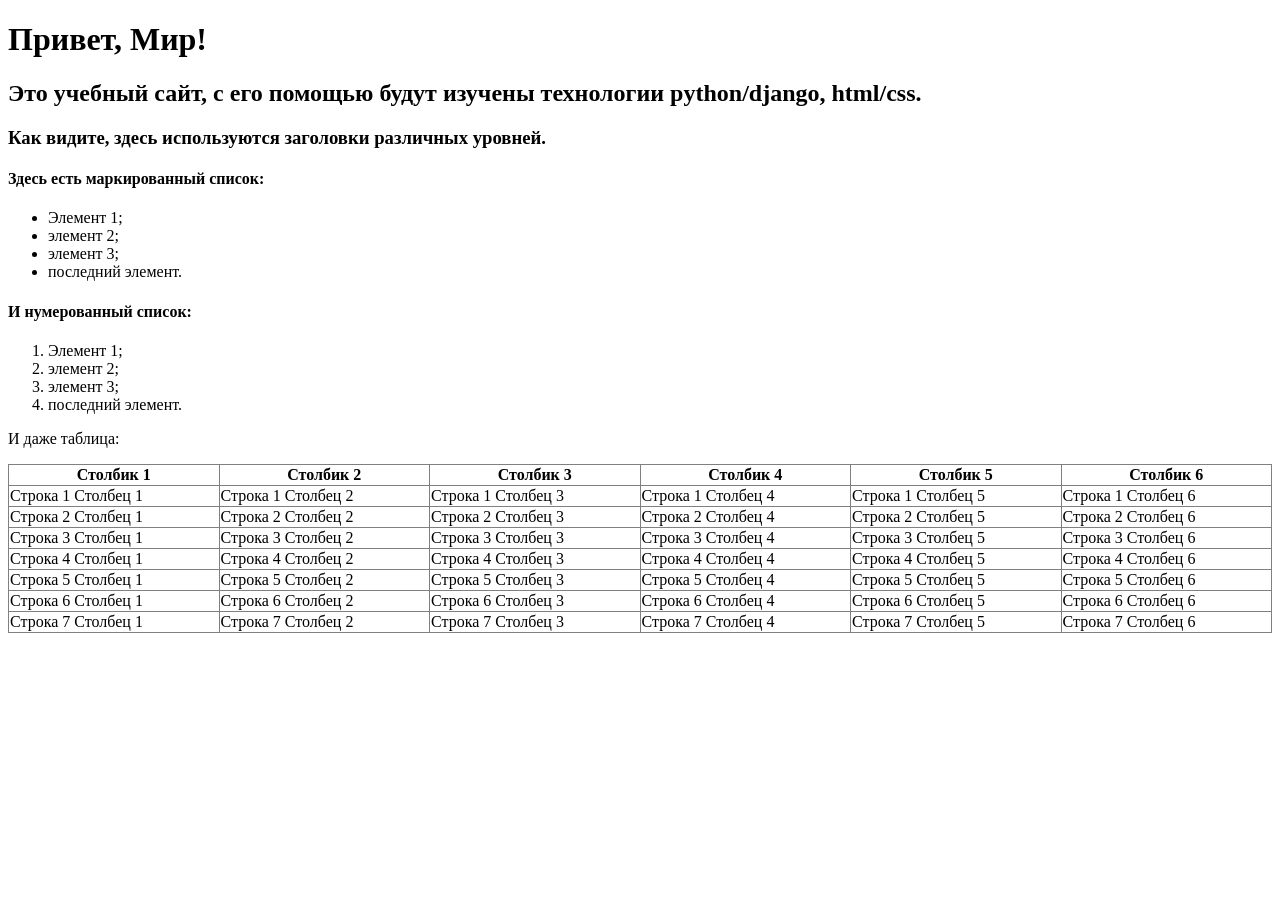
<file: lab2/firstwebpage/flatpages/templates/index.html>
<!DOCTYPE html>
<html>
    <head>
        <meta charset="UTF-8">
        <title>Привет, Мир!</title>
    </head>
    <body>
        <h1>Привет, Мир!</h1>
        <h2>Это учебный сайт, с его помощью будут изучены технологии
            python/django, html/css.</h2>
        <h3>Как видите, здесь используются заголовки различных
            уровней.</h3>


        <h4>Здесь есть маркированный список:</h4>
        <ul>
            <li>Элемент 1;</li>
            <li>элемент 2;</li>
            <li>элемент 3;</li>
            <li>последний элемент.</li>
        </ul>


        <h4>И нумерованный список:</h4>
        <ol>
            <li>Элемент 1;</li>
            <li>элемент 2;</li>
            <li>элемент 3;</li>
            <li>последний элемент.</li>
        </ol>

        <p>И даже таблица:</p>

        <table border="1" style="border-collapse: collapse; width: 100%;">
            <thead>
                <tr>
                    <th>Столбик 1</th>
                    <th>Столбик 2</th>
                    <th>Столбик 3</th>
                    <th>Столбик 4</th>
                    <th>Столбик 5</th>
                    <th>Столбик 6</th>
                </tr>
            </thead>
            <tbody>
                <tr>
                    <td>Строка 1 Столбец 1</td>
                    <td>Строка 1 Столбец 2</td>
                    <td>Строка 1 Столбец 3</td>
                    <td>Строка 1 Столбец 4</td>
                    <td>Строка 1 Столбец 5</td>
                    <td>Строка 1 Столбец 6</td>
                </tr>
                <tr>
                    <td>Строка 2 Столбец 1</td>
                    <td>Строка 2 Столбец 2</td>
                    <td>Строка 2 Столбец 3</td>
                    <td>Строка 2 Столбец 4</td>
                    <td>Строка 2 Столбец 5</td>
                    <td>Строка 2 Столбец 6</td>
                </tr>
                <tr>
                    <td>Строка 3 Столбец 1</td>
                    <td>Строка 3 Столбец 2</td>
                    <td>Строка 3 Столбец 3</td>
                    <td>Строка 3 Столбец 4</td>
                    <td>Строка 3 Столбец 5</td>
                    <td>Строка 3 Столбец 6</td>
                </tr>
                <tr>
                    <td>Строка 4 Столбец 1</td>
                    <td>Строка 4 Столбец 2</td>
                    <td>Строка 4 Столбец 3</td>
                    <td>Строка 4 Столбец 4</td>
                    <td>Строка 4 Столбец 5</td>
                    <td>Строка 4 Столбец 6</td>
                </tr>
                <tr>
                    <td>Строка 5 Столбец 1</td>
                    <td>Строка 5 Столбец 2</td>
                    <td>Строка 5 Столбец 3</td>
                    <td>Строка 5 Столбец 4</td>
                    <td>Строка 5 Столбец 5</td>
                    <td>Строка 5 Столбец 6</td>
                </tr>

                <tr>
                    <td>Строка 6 Столбец 1</td>
                    <td>Строка 6 Столбец 2</td>
                    <td>Строка 6 Столбец 3</td>
                    <td>Строка 6 Столбец 4</td>
                    <td>Строка 6 Столбец 5</td>
                    <td>Строка 6 Столбец 6</td>
                </tr>
                <tr>
                    <td>Строка 7 Столбец 1</td>
                    <td>Строка 7 Столбец 2</td>
                    <td>Строка 7 Столбец 3</td>
                    <td>Строка 7 Столбец 4</td>
                    <td>Строка 7 Столбец 5</td>
                    <td>Строка 7 Столбец 6</td>
                </tr>
            </tbody>
        </table>

    </body>
</html>
</file>
